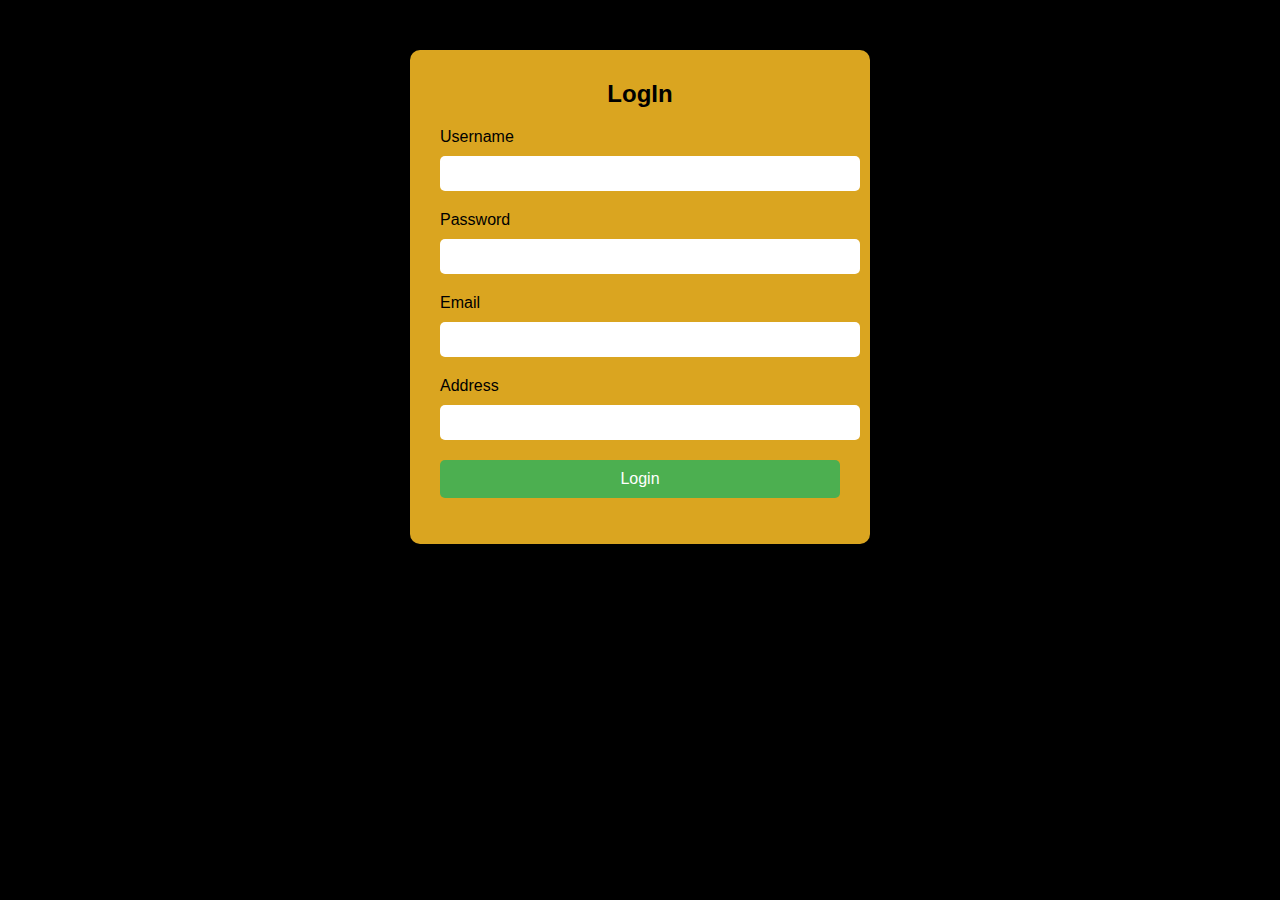
<file: Index.html>
<!DOCTYPE html>
<html>
<head>
	<title>Login Form</title>
    <style>
        body {
            font-family: Arial, sans-serif;
        }
        
        .login-form {
            margin: 50px auto;
            max-width: 400px;
            padding: 30px;
            background-color: #DAA520;
            border-radius: 10px;
            box-shadow: 0 0 10px rgba(0, 0, 0, 0.3);
        }
        
        .login-form h2 {
            text-align: center;
            margin-top: 0;
        }
        
        .login-form label {
            display: block;
            margin-bottom: 10px;
        }
        
        .login-form input[type="text"],
        .login-form input[type="password"] {
            width: 100%;
            padding: 10px;
            border: none;
            border-radius: 5px;
            margin-bottom: 20px;
        }
        
        .login-form button {
            display: block;
            width: 100%;
            padding: 10px;
            background-color: #4CAF50;
            color: white;
            border: none;
            border-radius: 5px;
            font-size: 16px;
            cursor: pointer;
        }
        
        .login-form button:hover {
            background-color: #3e8e41;
        }
        
        .error-message {
            color: red;
            margin-top: 10px;
            text-align: center;
        } 
        body{
            background-color: black;
        }       
    </style>
</head>
<body>
	<div class="login-form">
		<h2>LogIn</h2>
		<form id="login-form">
			<label for="username">Username</label>
			<input type="text" id="username" name="username" required >

			<label for="password">Password</label>
			<input type="password" id="password" name="password" required>

            <label for="email">Email</label>
            <input type="text" id="email" name="email" required>

            <label for="address">Address</label>
            <input type="text" id="address" name="address" required>
            

			<button type="submit">Login</button>
		</form>
		<p id="login-error" class="error-message"></p>
	</div>
	<script>
        const form = document.getElementById('login-form');
        const error = document.getElementById('login-error');

        form.addEventListener('submit', function(event){
        event.preventDefault(); // Prevent default form submission behavior

        const username = form.elements.username.value;
        const password = form.elements.password.value;

        if (isValidLogin(username, password)) {
            login(username);
        } 
        else {
            showError('Invalid username or password');
        }
    });

    function isValidLogin(username, password) {
        const storedUsers = JSON.parse(localStorage.getItem('users'));
        if (storedUsers && storedUsers[username] === password) {
            return true;
        }
        return false;
    }

    function login(username) {
        localStorage.setItem('currentUser', username);
        window.location.href = 'Profile.html';
    }

    function showError(message) {
        error.textContent = message;
    }
    //valid user credentials
const validUsers = {
    "Raza": "password"
  };
  
  // Store the object as a string in Local Storage with the key "users"
  localStorage.setItem("users", JSON.stringify(validUsers));  
    
const form1 = document.getElementById('login-form');

// Reset the form to its initial state after successful login
function login(username) {
  localStorage.setItem('currentUser', username);
  form.reset();
  window.location.href = 'Profile.html';
}
</script>
</body>
</html>
</file>
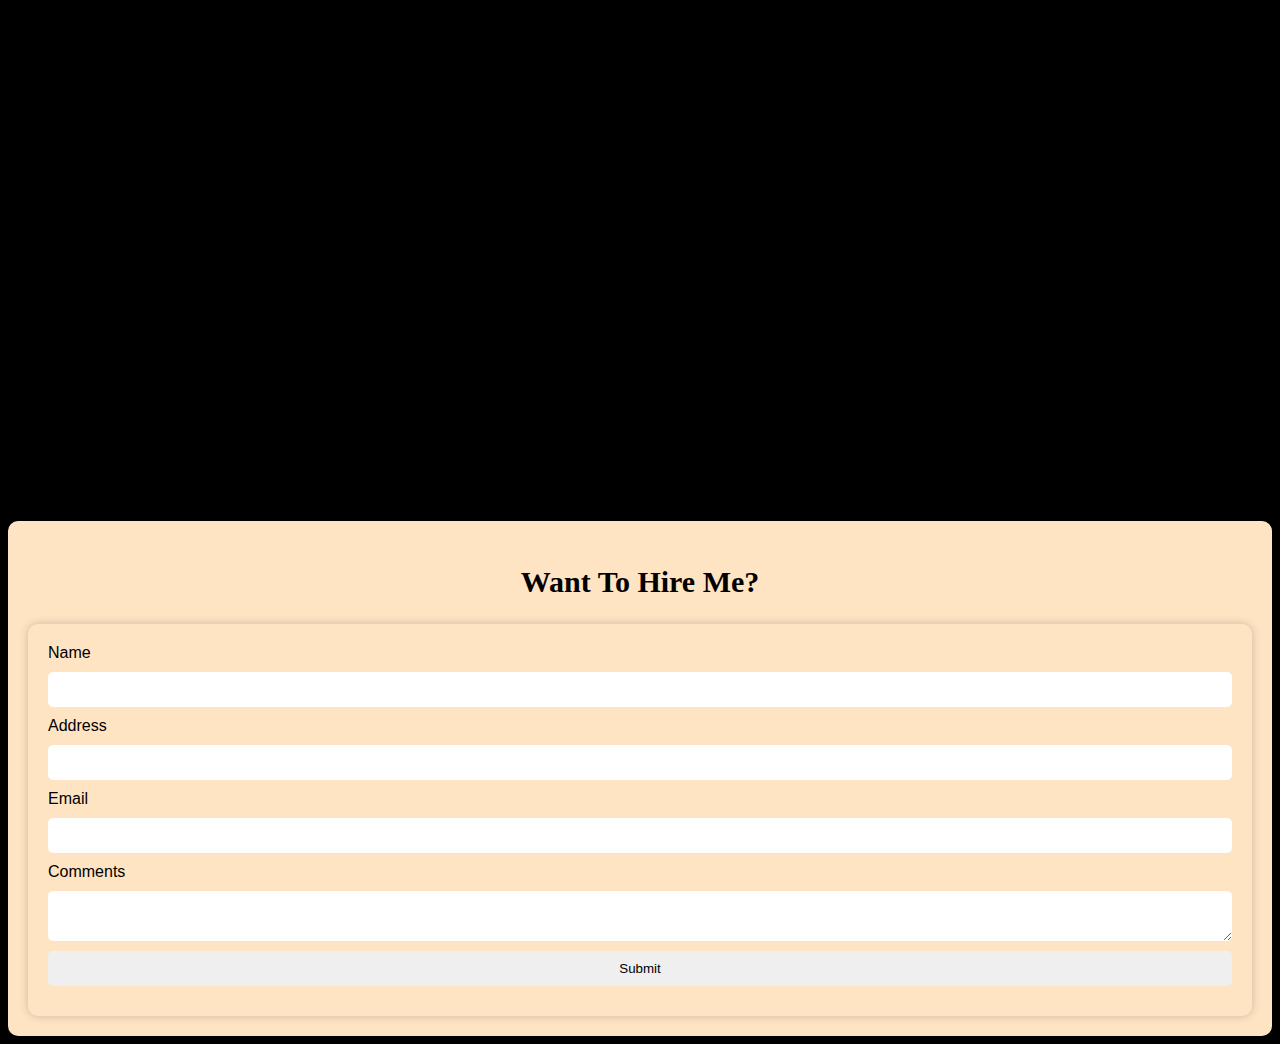
<file: ProfileContactUs.html>
<!DOCTYPE html>
<html>
<head>
	<title>Contact Us</title>
	<script src="Profile.js"></script>
	<style>
		.map {
			height: 400px;
			width: 810px;
            padding-left: 6px;
    	}
		#form {
			margin-top: 20px;
			padding: 20px;
			background-color: #FFE4C4;
			border-radius: 10px;
			box-shadow: 0 0 10px rgba(0, 0, 0, 0.2);
		}
		#form label, #form input, #form textarea {
			display: block;
			margin-bottom: 10px;
			width: 100%;
			box-sizing: border-box;
			font-family: Arial, sans-serif;
		}
		
		#form input, #form textarea {
			padding: 10px;
			border-radius: 5px;
			border: none;
		}
		
		.form textarea {
			height: 100px;
		}
		
		.form input[type="submit"] {
			background-color: #4CAF50;
			color: white;
			padding: 10px 20px;
			border: none;
			border-radius: 5px;
			cursor: pointer;
		}
		#form input[type="submit"]:hover {
			background-color: #15d91c;
		}
        body{
            background-color: black;
        }
	</style>
</head>
<body>
	<h1 style="font-size: 40px;text-align: center;">Contact Us</h1>
	<div class="map">
        <iframe src="https://www.google.com/maps/embed?pb=!1m18!1m12!1m3!1d3966.5253591686746!2d39.29746117416472!3d-6.194195893793441!2m3!1f0!2f0!3f0!3m2!1i1024!2i768!4f13.1!3m3!1m2!1s0x185cd94d68e97cbf%3A0x746ed6de2f4059b7!2sJumbi%20makontena!5e0!3m2!1sen!2stz!4v1683209300100!5m2!1sen!2stz" width="810" height="400" style="border:0;" allowfullscreen="" loading="lazy" referrerpolicy="no-referrer-when-downgrade"></iframe>
	</div>
	<div id="form">
		<h2 style="text-align: center; font-size:30px;">Want To Hire Me?</h2>
		<form  id="form">
			<label for="name">Name</label>
			<input type="text" id="name" name="name" required>
			
			<label for="address">Address</label>
			<input type="text" id="address" name="address" required>
			
			<label for="email">Email</label>
			<input type="email" id="email" name="email" required>
			
			<label for="comments">Comments</label>
			<textarea id="comments" name="comments"></textarea>
			<input type="submit" value="Submit">
		</form>
	</div>
</body>
</html>
</file>
